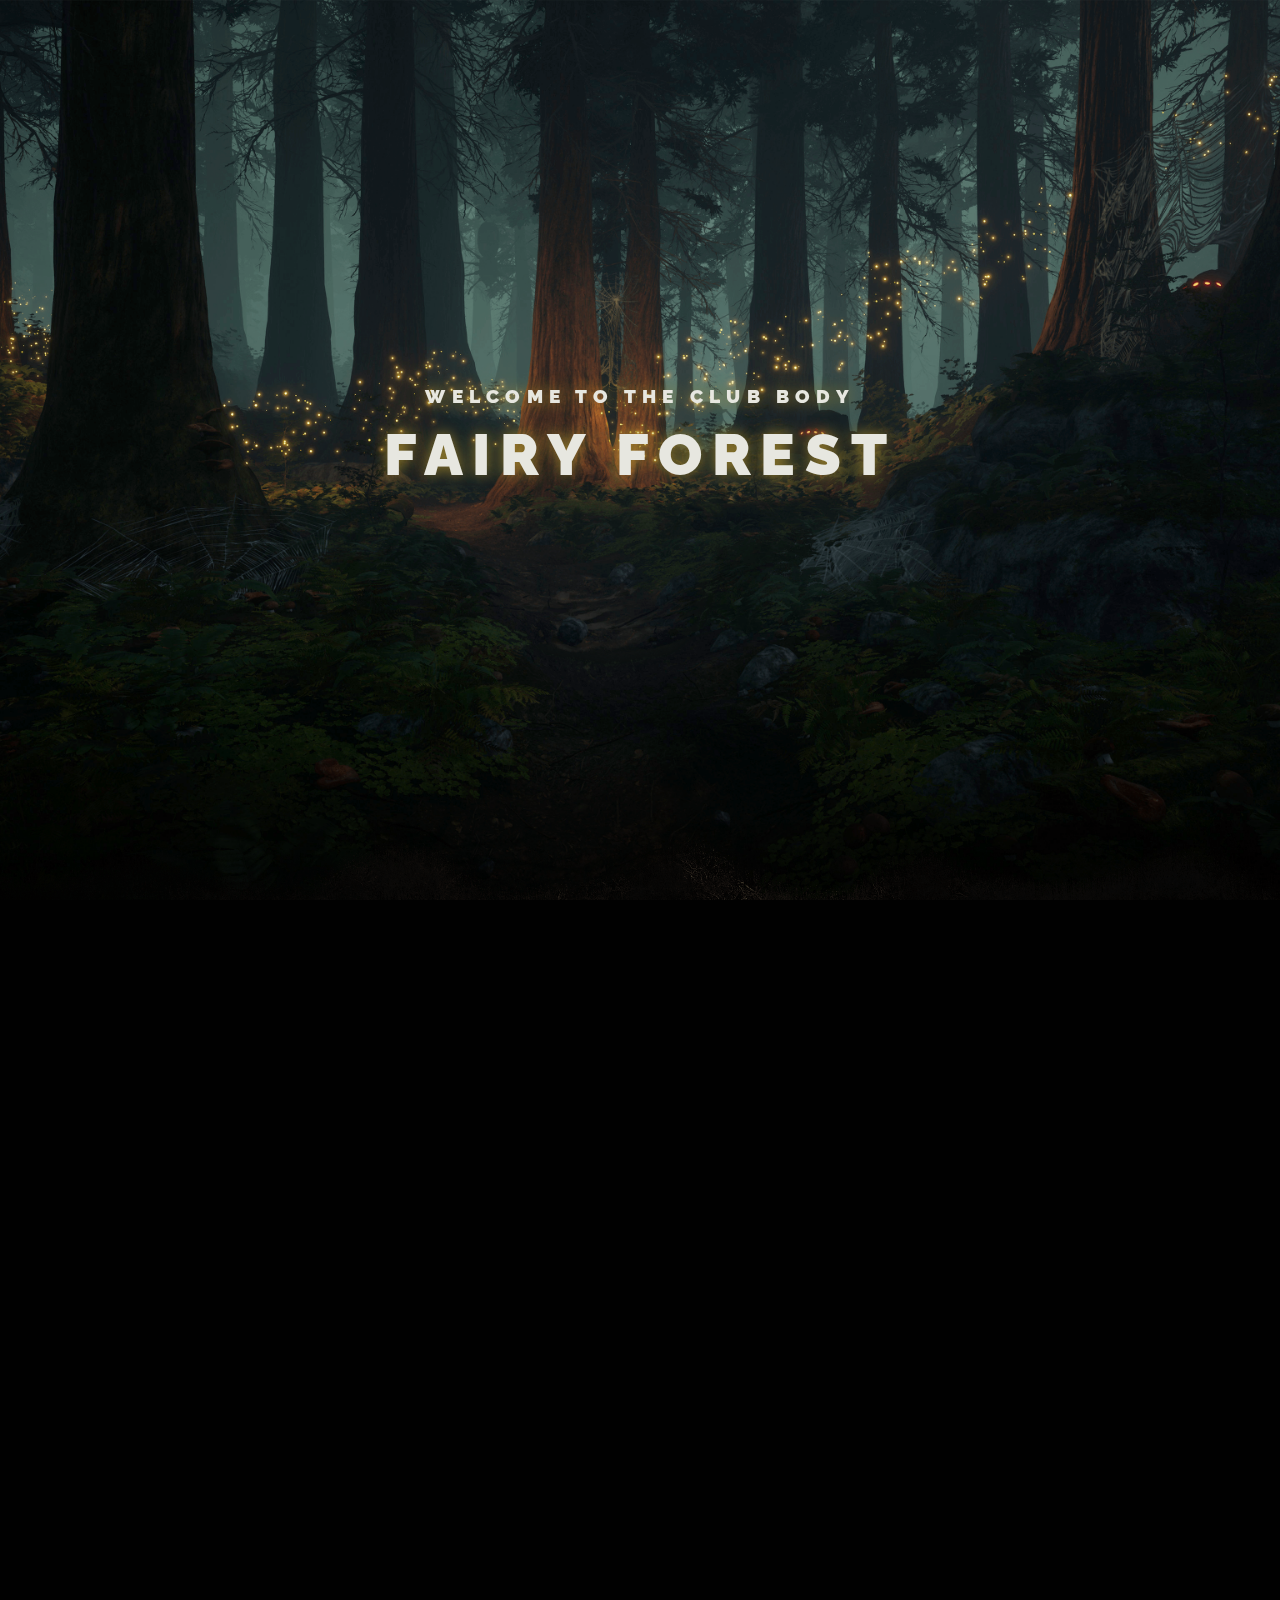
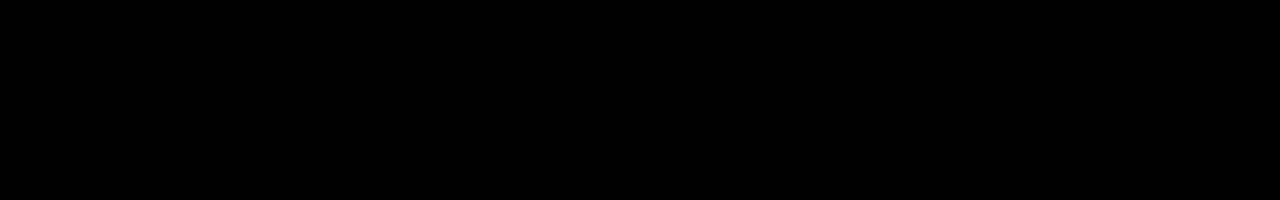
<file: сайт (скролл эффект)/index.html>
<!DOCTYPE html>
<html lang="en">
<head>

	<meta charset="UTF-8">
	<meta http-equiv="X-UA-Compatible" content="IE=edge">
	<meta name="viewport" content="width=device-width, initial-scale=1.0">

	<title>Document</title>

	<link rel="stylesheet" href="css/main.css">

	<script src="libs/gsap/gsap.min.js" defer></script>
	<script src="libs/gsap/ScrollTrigger.min.js" defer></script>
	<script src="libs/gsap/ScrollSmoother.min.js" defer></script>

	<script src="js/app.js" defer></script>

</head>
<body>

	<div class="wrapper">
		<div class="content">

			<header class="main-header">
				<div class="layers">
					<div class="layer__header">
						<div class="layers__caption">Welcome to the club body</div>
						<div class="layers__title">Fairy Forest</div>
					</div>
					<div class="layer layers__base" style="background-image: url(img/layer-base.png);"></div>
					<div class="layer layers__middle" style="background-image: url(img/layer-middle.png);"></div>
					<div class="layer layers__front" style="background-image: url(img/layer-front.png);"></div>
				</div>
			</header>
		
			<article class="main-article" style="background-image: url(img/dungeon.jpg);">
				<div class="main-article__content">
					<h2 class="main-article__header">To be continued</h2>
					<p class="main-article__paragraph">Lorem ipsum dolor sit, amet consectetur adipisicing elit. Omnis error provident dignissimos facere. Repellendus tempore autem qui! Quia magnam tempora esse id necessitatibus corrupti mollitia expedita sapiente cum rerum, ut dicta laboriosam!</p>
				</div>
				<div class="copy">© WebDesign by UWU</div>
			</article>

		</div>
	</div>

</body>
</html>
</file>
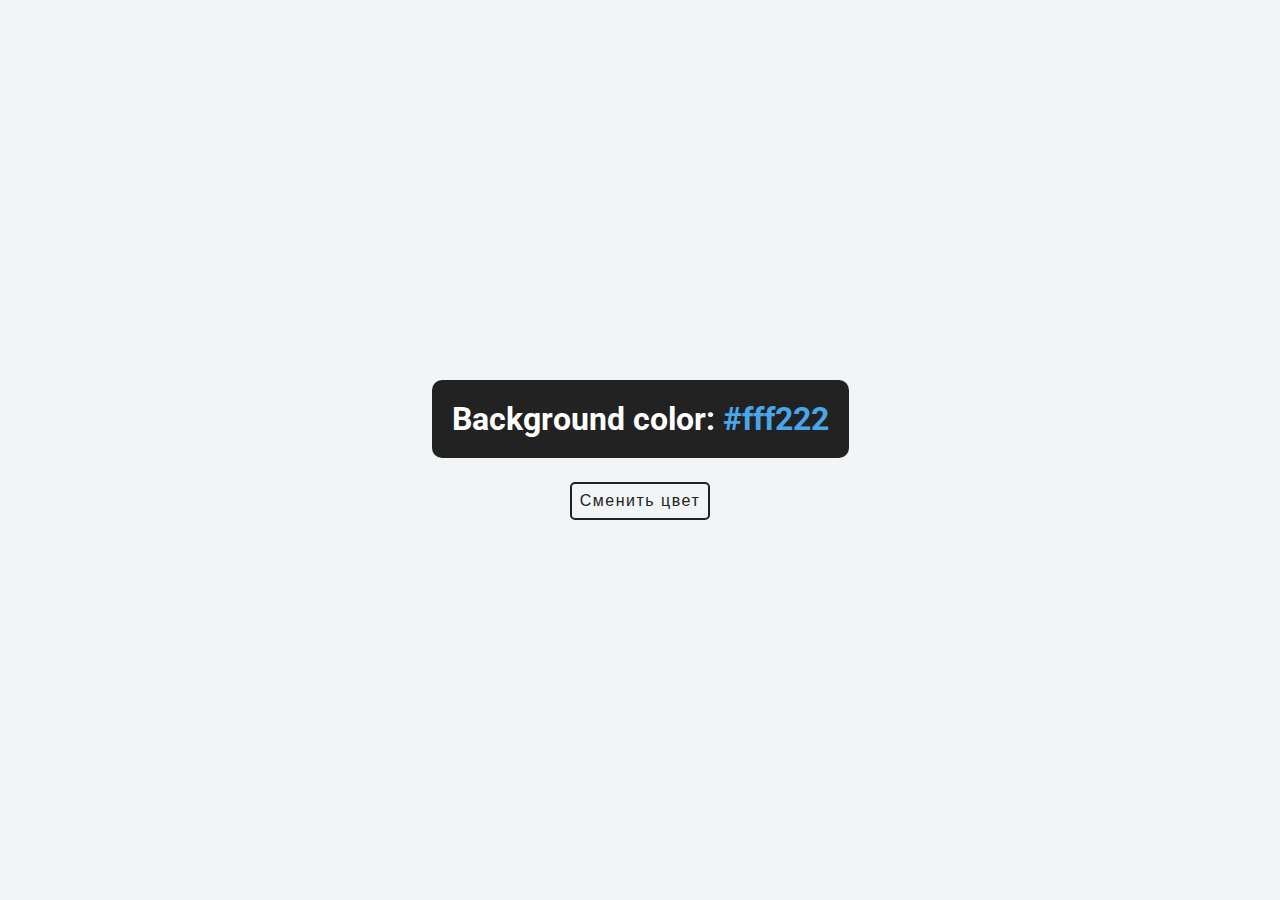
<file: Projects/01_смена цвета фона/index.html>
<!DOCTYPE html>
<html lang="ru">
<head>
  <meta charset="UTF-8">
  <meta name="viewport" content="width=device-width, initial-scale=1.0">
  <link rel="stylesheet" href="css/style.css">
  <link rel="preconnect" href="https://fonts.gstatic.com">
  <link href="https://fonts.googleapis.com/css2?family=Roboto:wght@300&display=swap" rel="stylesheet">
  <title>Background Changer</title>
</head>
<body>
  <div class="container">
    <h2>
      Background color:
      <span class="color">#fff222</span>
    </h2>
    <button id="btn" class="btn">Сменить цвет</button>
  </div>
  <script src="js/app.js"></script>
</body>
</html>
</file>
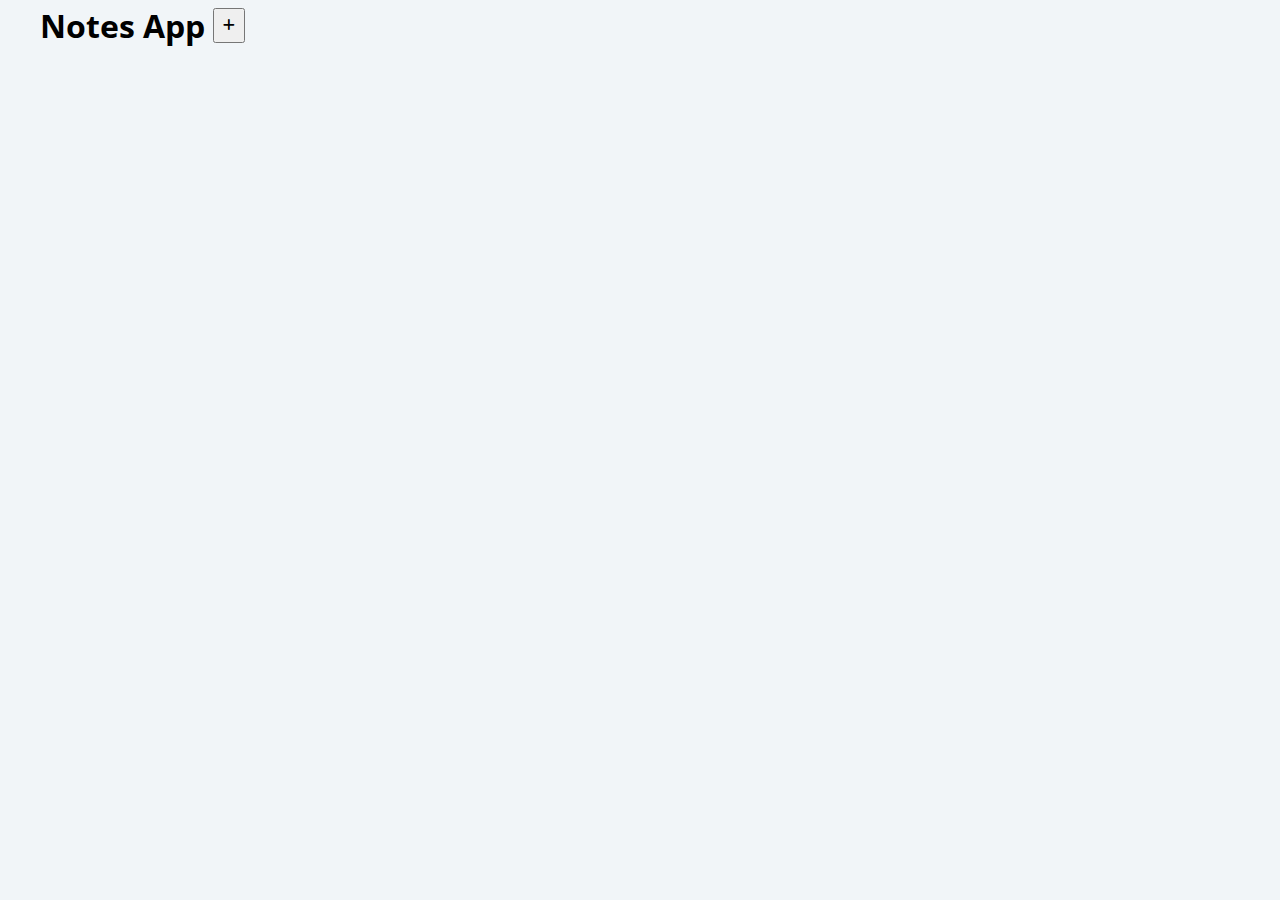
<file: Projects/02_Заметки/index.html>
<!DOCTYPE html>
<html lang="ru">
  <head>
    <meta charset="UTF-8" />
    <meta name="viewport" content="width=device-width, initial-scale=1.0" />
    <link rel="stylesheet" href="css/style.css" />
    <link rel="preconnect" href="https://fonts.gstatic.com" />
    <link
      href="https://fonts.googleapis.com/css2?family=Open+Sans&display=swap"
      rel="stylesheet"
    />
    <link
    href="https://cdnjs.cloudflare.com/ajax/libs/font-awesome/6.1.2/css/all.min.css"
    rel="stylesheet"
  />
    <title>Notes App</title>
  </head>
  <body>
    <div class="container">
      <div class="header">
        <h1>Notes App</h1>
        <button class="note-add" type="button"><i class="fa-solid fa-plus"></i></button>
      </div>
      <div class="notes"></div>
    </div>
    <script src="js/app.js"></script>
  </body>
</html>
</file>
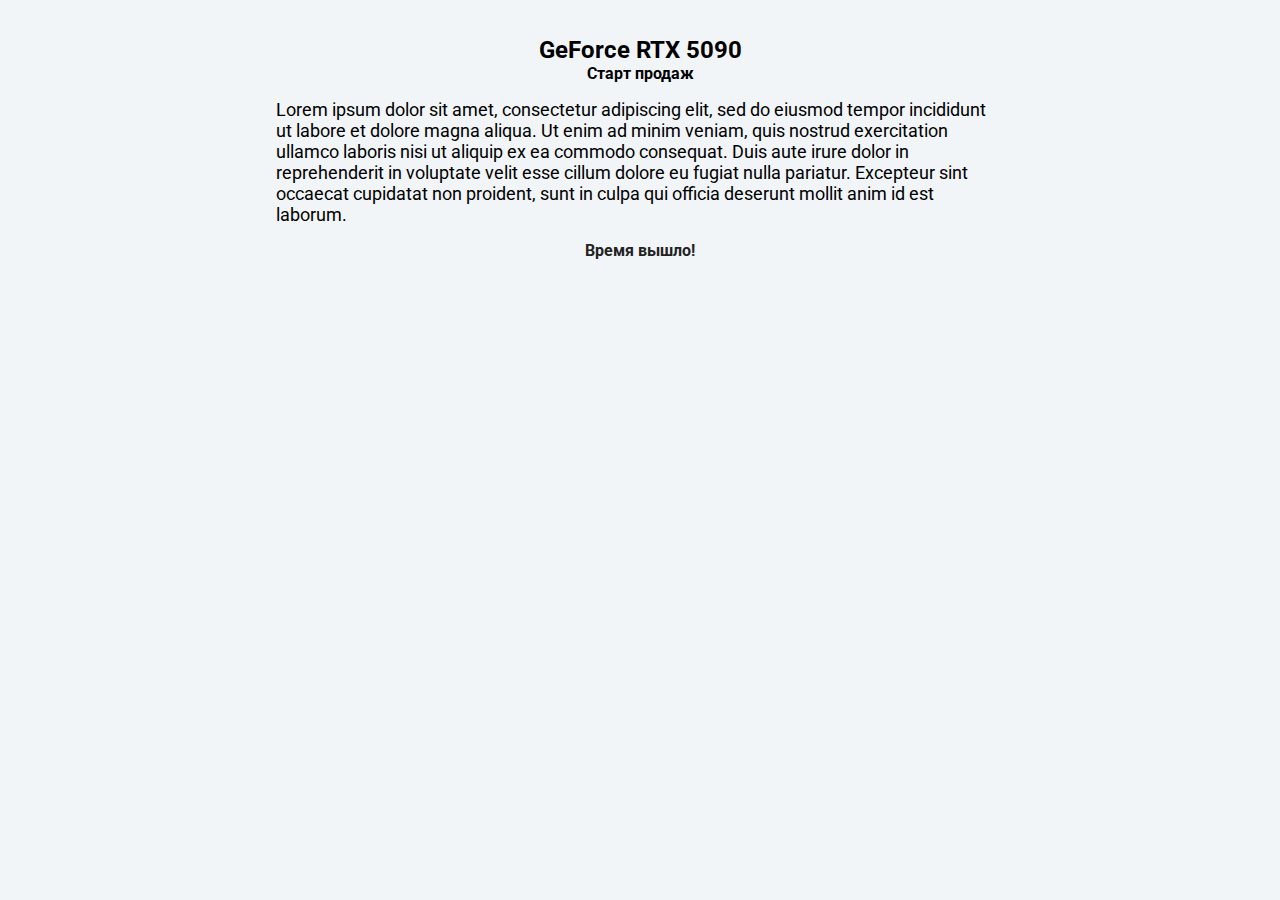
<file: Projects/03_Отсчет времени/index.html>
<!DOCTYPE html>
<html lang="ru">
<head>
  <meta charset="UTF-8">
  <meta name="viewport" content="width=device-width, initial-scale=1.0">
  <link rel="stylesheet" href="css/style.css">
  <link href="https://fonts.googleapis.com/css2?family=Roboto:wght@300&display=swap" rel="stylesheet">
  <title>Countdown</title>
</head>
<body>
  <div class="container">
    <h2>GeForce RTX 5090</h2>
    <h4>Старт продаж</h4>
    <p>Lorem ipsum dolor sit amet, consectetur adipiscing elit, sed do eiusmod tempor incididunt ut labore et dolore magna aliqua. Ut enim ad minim veniam, quis nostrud exercitation ullamco laboris nisi ut aliquip ex ea commodo consequat. Duis aute irure dolor in reprehenderit in voluptate velit esse cillum dolore eu fugiat nulla pariatur. Excepteur sint occaecat cupidatat non proident, sunt in culpa qui officia deserunt mollit anim id est laborum.</p>
    <div class="countdown">
      <div class="countdown-item">
        <h4 class="days">10</h4>
        <span>дни</span>
      </div>
      <div class="countdown-item">
        <h4 class="hours">06</h4>
        <span>часы</span>
      </div>
      <div class="countdown-item">
        <h4 class="minutes">11</h4>
        <span>минуты</span>
      </div>
      <div class="countdown-item">
        <h4 class="seconds">49</h4>
        <span>секунды</span>
    </div>
  </div>
  <script src="js/app.js"></script>
</body>
</html>
</file>
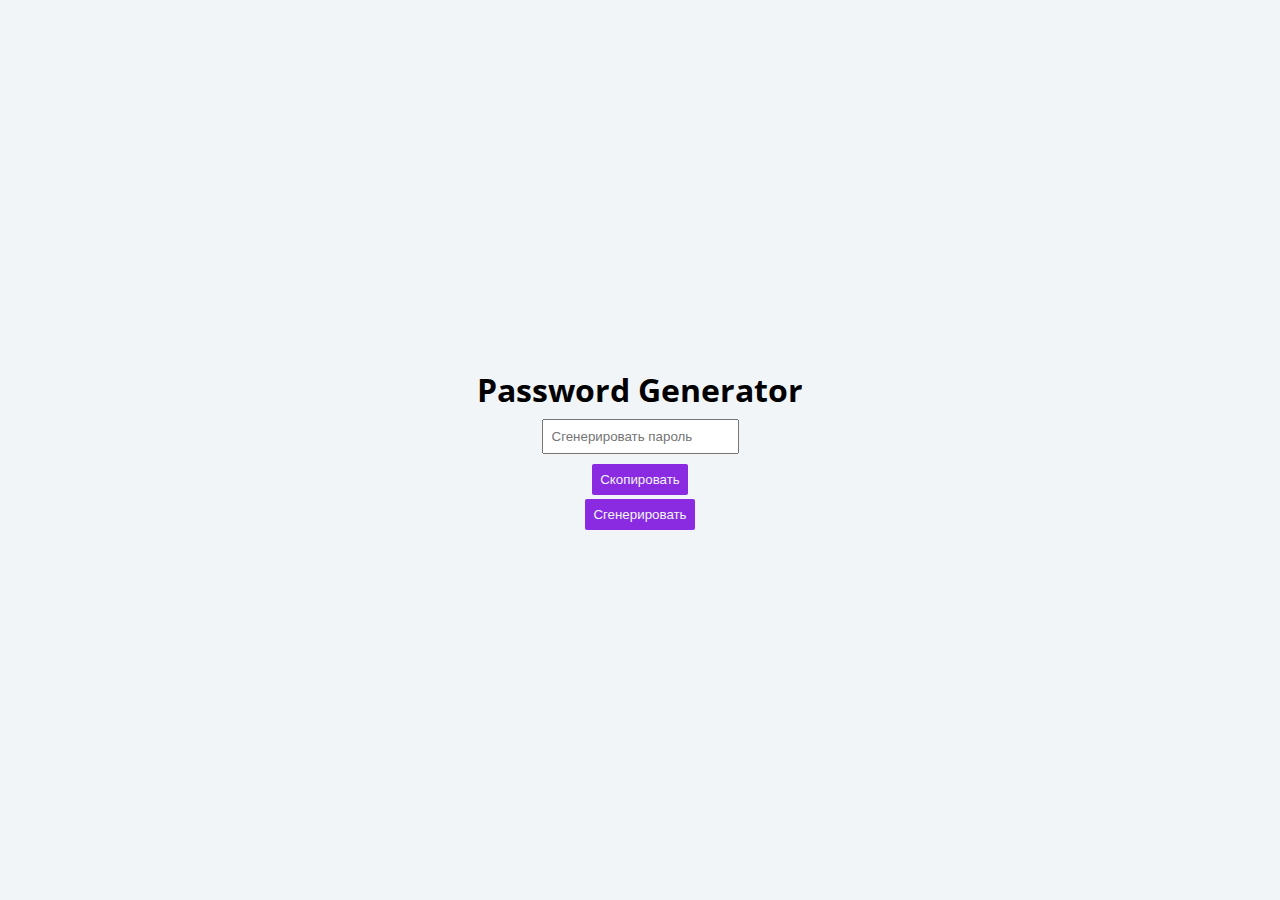
<file: Projects/04_Генератор пароля/index.html>
<!DOCTYPE html>
<html lang="ru">
  <head>
    <meta charset="UTF-8" />
    <meta name="viewport" content="width=device-width, initial-scale=1.0" />
    <link rel="stylesheet" href="css/style.css" />
    <link rel="preconnect" href="https://fonts.gstatic.com" />
    <link
      href="https://fonts.googleapis.com/css2?family=Open+Sans&display=swap"
      rel="stylesheet"
    />
    <title>Password Generator</title>
  </head>
  <body>
    <div class="container">
      <div class="main">
        <h1>Password Generator</h1>
      </div>
    </div>
    <script src="js/app.js"></script>
  </body>
</html>
</file>
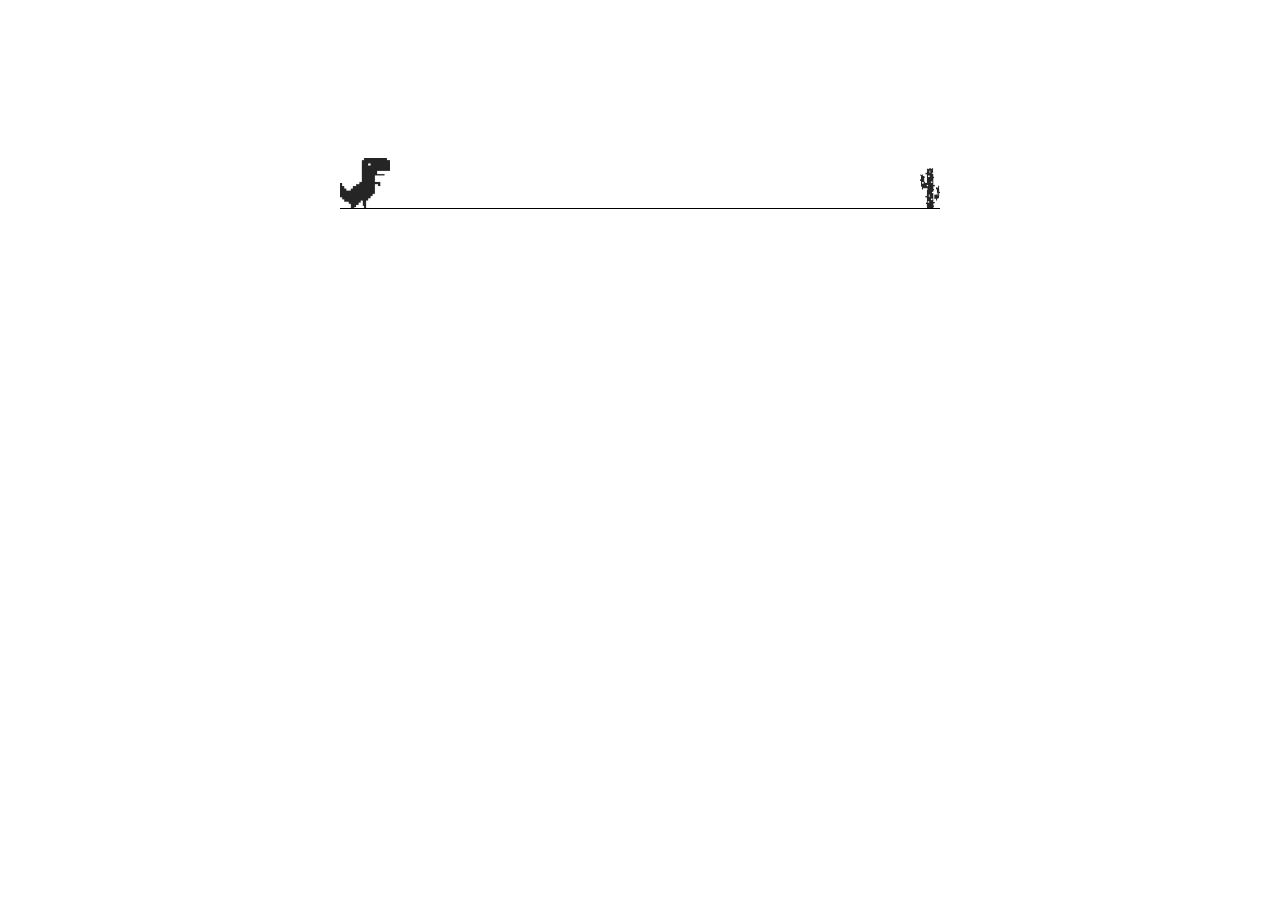
<file: Projects/05_game/index.html>
<!DOCTYPE html>
<html lang="en">
<head>
    <meta charset="UTF-8">
    <meta name="viewport" content="width=device-width, initial-scale=1.0">
    <title>Document</title>
    <link rel="stylesheet" href="style.css">
</head>
<body>
    
    <div class="game">
        <div Id="dino"></div>
        <div Id="cactus"></div>
    </div>

    <script src="app.js"></script>
</body>
</html>
</file>
<file: сайт (скролл эффект)/css/main.css>
* {
	margin: 0;
	padding: 0;
	box-sizing: border-box;
}
:root {
	--index: calc(1vw + 1vh);
	--text: #e7e7e0;
	--transition: transform .75s cubic-bezier(.075, .5, 0, 1);
}
@font-face {
	font-family: raleway_f;
	src: url(../fonts/raleway-regular.woff2);
}
@font-face {
	font-family: raleway_f;
	src: url(../fonts/raleway-black.woff2);
	font-weight: 900;
}
body {
	background-color: #010101;
	font-family: raleway_f, sans-serif;
	line-height: 1.55;
}
.main-header {
	position: relative;
}
.main-header::after {
	content: '';
	position: absolute;
	z-index: 100;
	width: 100%;
	height: calc(var(--index) * 10);
	background-image: url(../img/ground.png);
	background-size: cover;
	background-repeat: no-repeat;
	background-position: center;
	bottom: calc(var(--index) * -4.5);
}
.layers {
	height: 100vh;
	display: flex;
	align-items: center;
	justify-content: center;
	text-align: center;
	overflow: hidden;
	position: relative;
}
.layer {
	height: 100%;
	width: 100%;
	position: absolute;
	background-size: cover;
	background-position: center;
	will-change: transform;
	z-index: 2;
	transition: var(--transition);
}
.layers__base {
	transform: translate3d(0, calc(var(--scrollTop) / 1.6), 0);
	z-index: 0;
}
.layers__middle {
	transform: translate3d(0, calc(var(--scrollTop) / 2.5), 0);
}
.layers__front {
	transform: translate3d(0, calc(var(--scrollTop) / 5.7), 0);
}
.layer__header {
	z-index: 1;
	transform: translate3d(0, calc(var(--scrollTop) / 2), 0);
	transition: var(--transition);
	will-change: transform;
	text-transform: uppercase;
	font-weight: 900;
	color: var(--text);
	text-shadow: 0 0 15px #9d822b;
}
.layers__title {
	font-size: calc(var(--index) * 2.65);
	letter-spacing: calc(var(--index) / 2.25);
}
.layers__caption {
	font-size: calc(var(--index) / 1.175);
	letter-spacing: calc(var(--index) / 3.5);
	margin-top: calc(var(--index) * -.75);
}
.main-article {
	--main-article-transform: translate3d(0, calc(var(--scrollTop) / -7.5), 0);
	min-height: 100vh;
	background-size: cover;
	background-position: center;
	color: var(--text);
	display: flex;
	justify-content: center;
	align-items: center;
	position: relative;
	text-align: center;
	top: -1px;
	z-index: 10;
}
.main-article__header {
	text-transform: uppercase;
	font-size: calc(var(--index) * 1.8);
	letter-spacing: calc(var(--index) / 7.5);
	transform: var(--main-article-transform);
	transition: var(--transition);
	will-change: transform;
}
.main-article__paragraph {
	max-width: calc(var(--index) * 30);
	font-size: calc(var(--index) * .9);
	margin-top: calc(var(--index) / 1.25);
	transform: var(--main-article-transform);
	transition: var(--transition);
	will-change: transform;
}
.content {
	will-change: transform;
}
.copy {
	position: absolute;
	bottom: calc(var(--index) * 2.5);
	opacity: .45;
	font-size: calc(var(--index) * .75);
	letter-spacing: calc(var(--index) / 37.5);
}
</file>
<file: Projects/01_смена цвета фона/css/style.css>
* {
    margin: 0;
    padding: 0;
    box-sizing: border-box;
  }
  
  body {
    height: 100vh;
    display: flex;
    justify-content: center;
    align-items: center;
    background-color: #f1f5f8;
    font-family: 'Roboto', sans-serif;
  }
  
  .container {
    text-align: center;
  }
  
  .container h2 {
    background-color: #222;
    padding: 20px;
    border-radius: 10px;
    color: #ffffff;
    font-size: 32px;
    margin-bottom: 24px;
  }
  
  .color {
    color: #49a6e9;
  }
  
  .btn {
    background-color: transparent;
    padding: 8px;
    border: 2px solid #222;
    border-radius: 5px;
    font-size: 16px;
    letter-spacing: 1.5px;
    color: #222;
    outline: none;
    cursor: pointer;
  }
  
  .btn:hover {
    background-color: #222;
    color: #ffffff;
    transition: all 0.275s ease-in;
  }
</file>
<file: Projects/02_Заметки/css/style.css>
* {
    margin: 0px;
    padding: 0px;
    box-sizing: border-box;
  }
  
  body {
    background-color: #f1f5f8;
    font-family: "Open Sans", sans-serif;
  }
  
  .container {
    max-width: 1200px;
    margin: 0 auto;
  }
  
  .header {
    display: flex;
    align-items: center;
  }
  
  .note-header {
    display: flex;
    justify-content: space-between;
    margin-bottom: 8px;
  }
  
  .notes {
    display: flex;
    flex-direction: row;
    flex-wrap: wrap;
  }
  
  .note {
    background-color: lightyellow;
    padding: 16px;
    margin: 8px;
    border-radius: 10px;
    height: 300px;
    width: 240px;
    box-shadow: 2px 2px 5px 2px #cacaca;
  }
  
  .note-add {
    padding: 8px;
    margin: 8px;
    cursor: pointer;
  }
  
  .note-edit {
    padding: 4px;
    cursor: pointer;
  }
  
  .note-delete {
    padding: 4px;
    cursor: pointer;
  }
  
  .hidden {
    display: none;
  }
</file>
<file: Projects/03_Отсчет времени/css/style.css>
* {
    margin: 0;
    padding: 0;
    box-sizing: border-box;
    font-family: 'Roboto', sans-serif;
  }
  
  body {
    background-color: #f1f5f8;
  }
  
  .container {
    display: flex;
    flex-direction: column;
    align-items: center;
    max-width: 800px;
    padding: 36px;
    margin: 0 auto;
  }
  
  .container p {
    font-size: 18px;
    margin: 16px 0;
  }
  
  
  .countdown {
    display: flex;
    flex-wrap: wrap;
    justify-content: space-between;
    text-align: center;
    font-size: 16px;
    color: #ffffff;
    min-width: 320px;
  }
  
  .countdown-item {
    background-color: #49a6e9;
    padding: 6px;
    min-width: 65px;
  }
  
  .expired {
    color: #222;
    margin: 0 auto;
  }
</file>
<file: Projects/04_Генератор пароля/css/style.css>
* {
    margin: 0px;
    padding: 0px;
    box-sizing: border-box;
  }
  
  body {
    background-color: #f1f5f8;
    font-family: "Open Sans", sans-serif;
  }
  
  .container {
    max-width: 1200px;
    margin: 0 auto;
  }
  
  .main {
    display: flex;
    flex-direction: column;
    justify-content: center;
    align-items: center;
    height: 100vh;
  }
  
  .password {
    padding: 8px;
    margin:  8px;
    caret-color: transparent;
    cursor: pointer;
  }
  
  .password-button {
    padding: 8px;
    background-color: blueviolet;
    color: #f1f5f8;
    cursor: pointer;
    border: none;
    border-radius: 2px;
    margin: 2px;
  }
</file>
<file: Projects/05_game/style.css>
.game {
   width: 600px;
   height: 200px;
   border-bottom: 1px solid #000; 
   margin: auto;
}

#dino {
    width: 50px;
    height: 50px;
    background-image: url(img/dino.jpg);
    background-size: 50px;
    position: relative;
    top: 150px;
}

#cactus {
    width: 20px;
    height: 40px;
    background-image: url(img/cactus.jpg);
    background-size: 20px 40px;
    position: relative;
    top: 110px;
    left: 580px;
    animation: cactusMov 1s infinite linear;
}
@keyframes cactusMov { 
    0% {
        left: 580px;
    }
    100% {
        left: -20px;
    }
}

.jump {
    animation: jump 0.3s linear;
}
@keyframes jump { 
    0% {
        top: 150px;
    }
    30% {
        top: 130px;
    }
    50% {
        top: 80px;
    }
    80% {
        top: 130px;
    }
    100% {
        top: 150px;
    }
}
</file>
